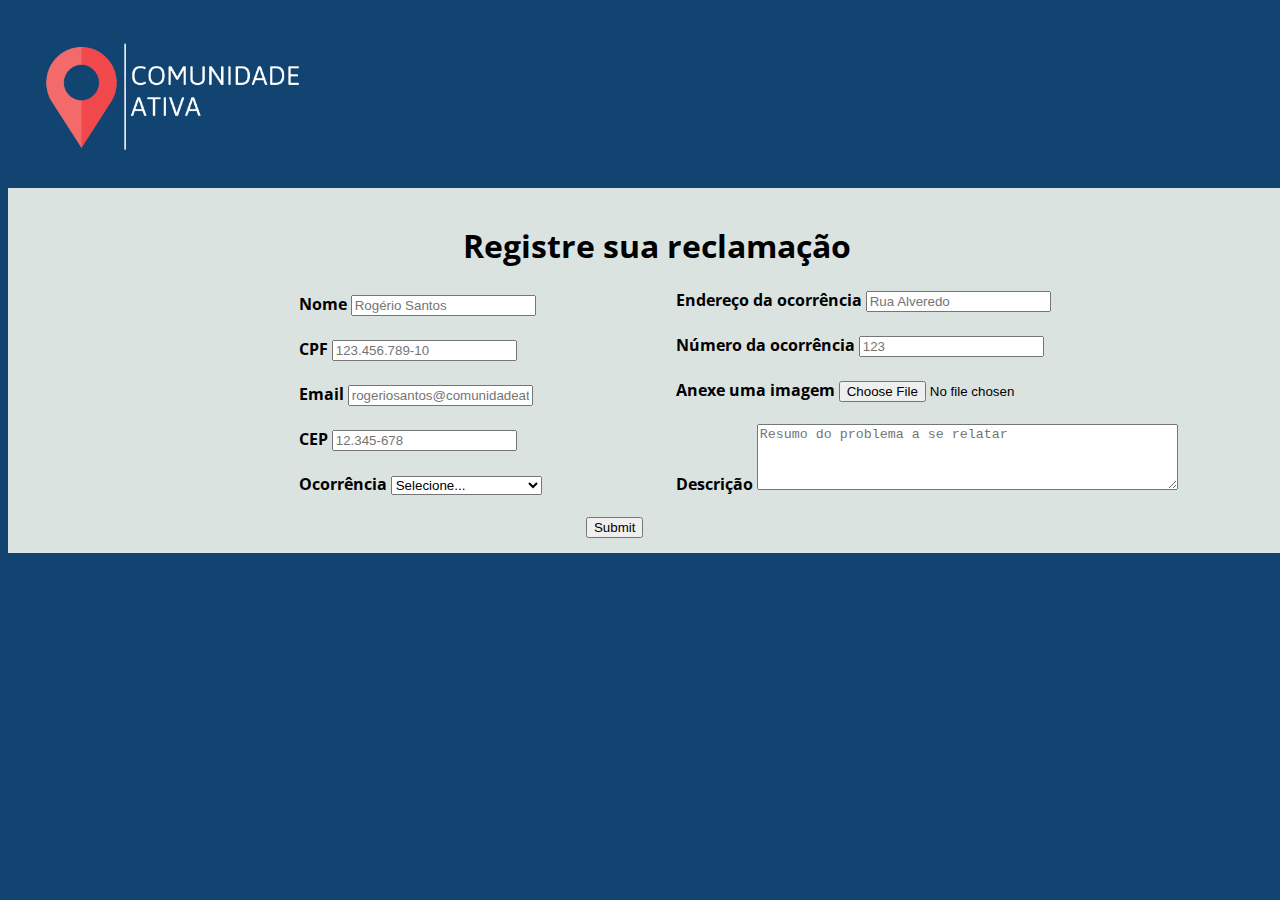
<file: comunidadeAtiva/formulario.html>
<!DOCTYPE html>
<html>
    <head>
        <title>Formulario</title>
        <meta charset="utf-8">
        <link rel="stylesheet" href="main.css">

<body class="body">
    <header class="header">
        <div>
            <a href="index.php">
                <img src="ComunidadeAtiva.png" width="300px" height="170px"> 
            </a>                                 
        </div>

    </header>

    <main class="main1">
        <h1 class="titulo">Registre sua reclamação</h1>
        <form class="form" action="script.php" method="POST" enctype="multipart/form-data">
        <section class="campo_usuario">
                <label for="nome">Nome</label>
                <input type="text" required name="nome" placeholder="Rogério Santos"><br><br>
           
                <label for="cpf">CPF</label>
                <input type="tel" required name="cpf" minlength="11" maxlength="14" placeholder="123.456.789-10"><br><br>

                <label for="email">Email</label>
                <input type="email" required name="email" placeholder="rogeriosantos@comunidadeativa.com.br"><br><br>

                <label for="cep" >CEP</label>
                <input type="tel" required name="cep" minlength="8" maxlength="10" placeholder="12.345-678" ><br><br>

                <label for="queixa" placeholder="queixa">Ocorrência</label>
                    <select required name="queixa">
                        <option placeholder="" disabled selected>Selecione...</option>
                        <option placeholder="queixa1">Vazamento de esgoto</option>
                        <option placeholder="queixa2">Falta de água</option>
                        <option placeholder="queixa3">Cano estourado</option>
                        <option placeholder="queixa4">Lixo a ceu aberto</option>
                        <option placeholder="queixa5">Outros</option>
                      </select><br><br>

        </section>
        <section class="campo_queixa">

                <label for="endereço_queixa">Endereço da ocorrência</label>
                <input type="text" required name="endereço_queixa" placeholder="Rua Alveredo"><br><br>
                
                <label for="numero">Número da ocorrência</label>
                <input type="tel" name="numero" placeholder="123"><br><br>

                <label for="foto">Anexe uma imagem</label>
                <input type="file" name="image"><br><br>
                <label for="descricao">Descrição</label>
                <textarea cols=50 rows=4 name="descrição" maxlength="500" placeholder="Resumo do problema a se relatar"></textarea><br><br>

            
               
                
        </section>
        <section class="submit">
            <input type="submit" value="Submit">
        </section>
        </form>
    </main>
</body>
</html>
</file>
<file: comunidadeAtiva/main.css>
@import url('https://fonts.googleapis.com/css2?family=Open+Sans&display=swap');


.login-button{
    display: flex;
    justify-content:flex-end;

}
.main{
    padding-top: 150px;
    padding-bottom: 150px;
    display: flex;
    justify-content: center;

    background-color: #dbe3e1;
}

.body{
    background-color: #124471;
    font-family: Open Sans;
}
.header{
    height: 150px;
    padding-right: 250px;
    padding-bottom: 30px;
    width: 80%;
    
}

.bform{
    margin-top: 50px;
    padding-right: 40px;
    padding-left: 20px;
    border-radius: 15px;
    background-color: #dbe3e1;

    
    transition: background-color 0.2s ease-out;
}
button:hover{
    background-color: rgb(150, 161, 150);
}

.main{
    display: inline-block;
    background-color: #dbe3e1;
    padding-bottom: 15px;
    padding-top: 15px;
    width: 100%;
    border-radius: 8px;
}
.main1{
    padding-left: 23%;
    background-color: #dbe3e1;
    padding-bottom: 15px;
    padding-top: 15px;
    width: 100%;
    display: inline-block;
    
}
.campo_usuario{
    display: inline-block;
    align-items: center;
    justify-content: center;
    
    
}
.campo_queixa{
    display: inline-block;
    align-items: center;
    justify-content: center;
    padding-left: 130px;
    border-bottom: 200px;
}
.submit{
    display: flex;
    justify-content: space-around;
    padding-right: 50%;
}
#Bform{
    float: right;
}

p, h3, table{
    text-align: justify;
    padding-left: 10px;
    padding-right: 10px;
}
h1{
    padding-left: 30px;
}
.titulo{
    padding-left: 13%;
}
label{
    font-weight: bold;
}
/*Henio */
table{
    margin-left: 2%;
    margin-right: 2%;
    border: solid 4px;
    border-radius: 10px;
    background-color: #ACB0BD;
}
tr{
    border: solid 2px;

}
th{
    font-size: 28px;
    border: solid 2px;
    background-color: #D0CDD7;
}
td{
    width: 500px;
    height: 800px;
    padding: 1%;
    font-size: 25px;
    border: solid 2px;
    display: inline-block;
    padding-right: 8%;
    background-color: #D0CDD7;
    margin: 10px 0 5px 5px;
}
</file>
